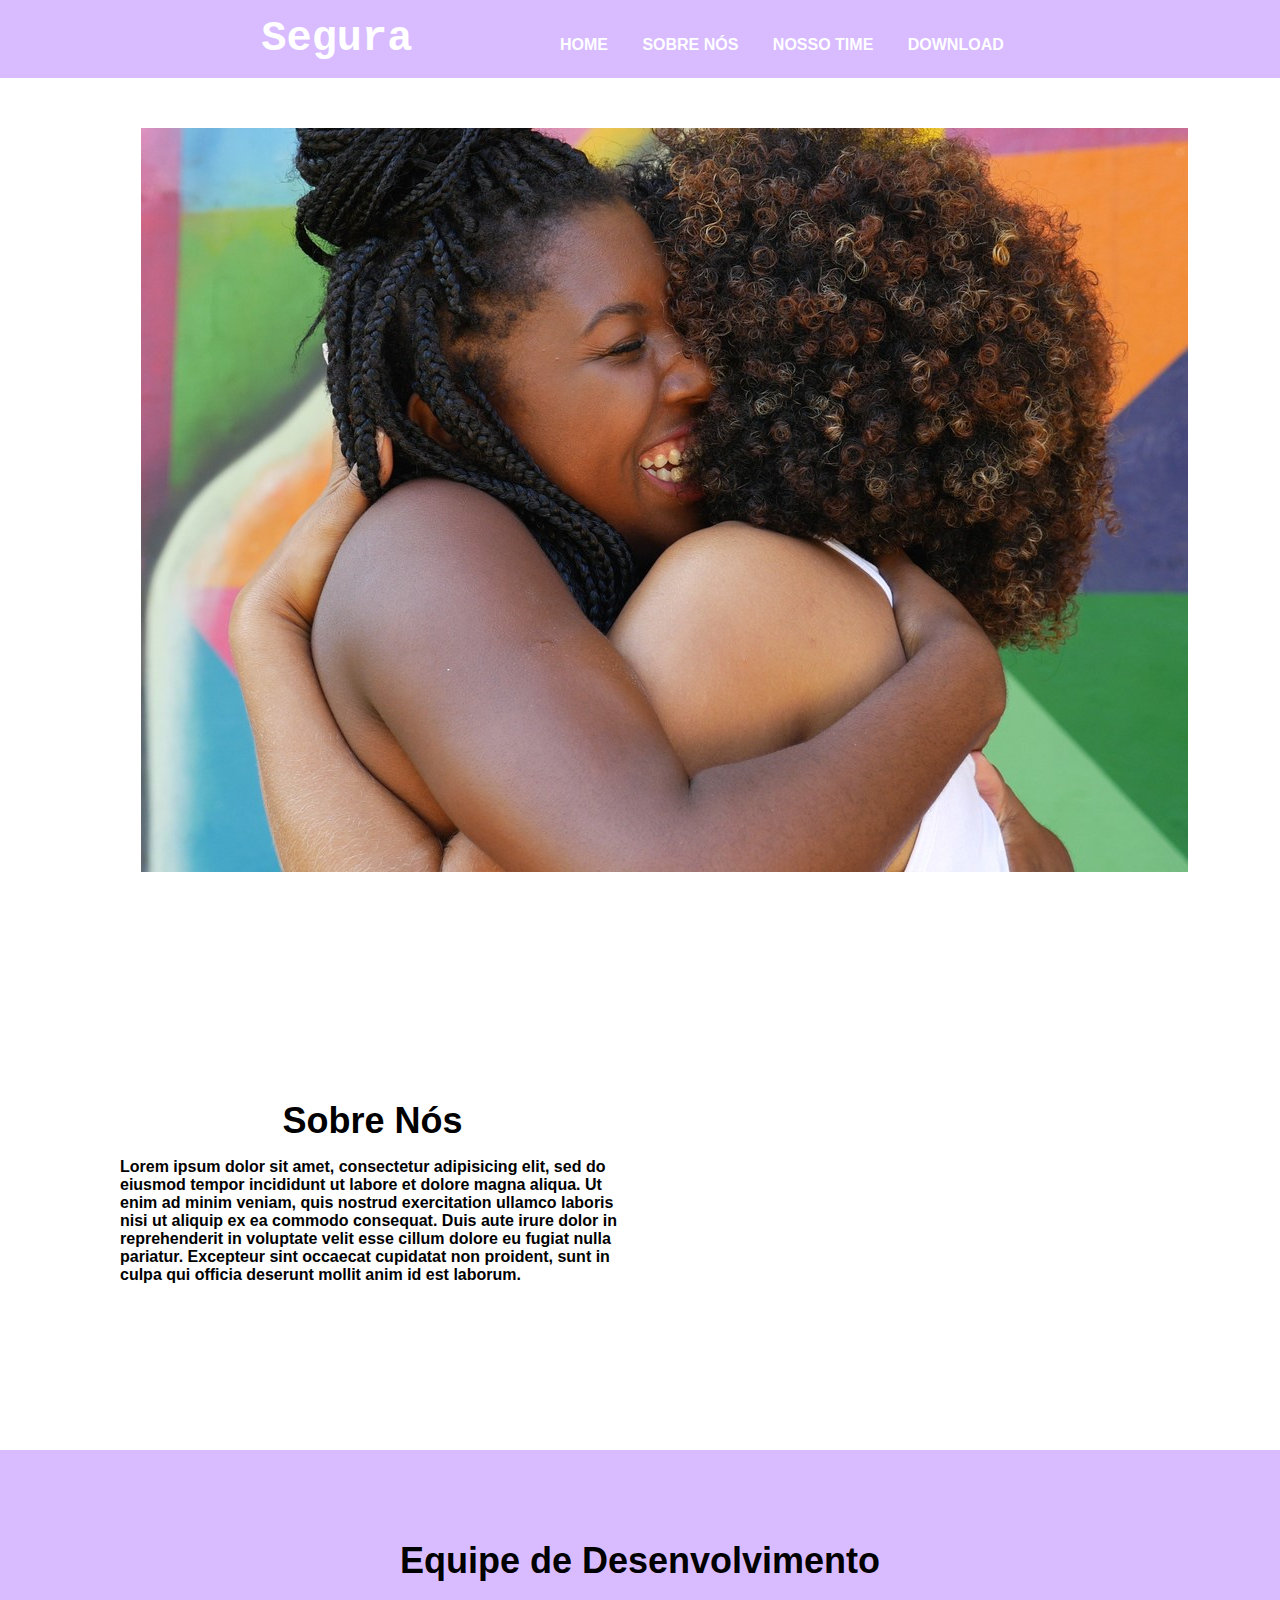
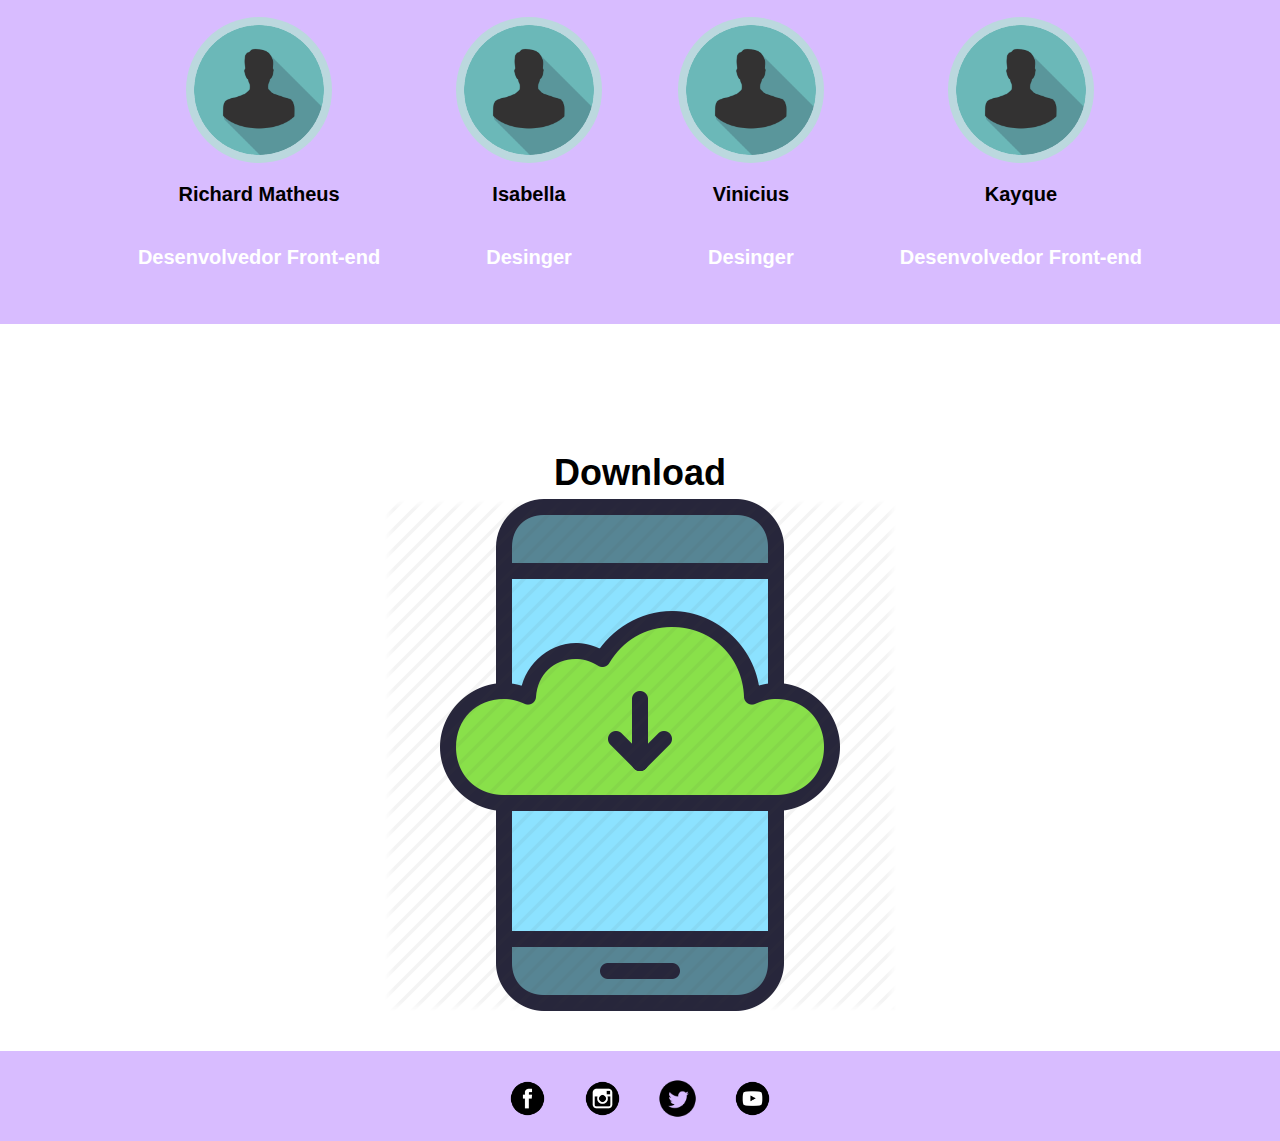
<file: Segura-Master/index.html>
<html lang="en">
<head>
    <meta charset="UTF-8">
    <meta name="viewport" content="width=device-width, initial-scale=1.0">
    <meta http-equiv="X-UA-Compatible" content="ie=edge">
    <title>Segura</title>
    <link rel="stylesheet" href="css/style.css">
    <link rel="shortcut icon" href="img/minas.png">
    <script defer src="js/main.js"></script>
</head>
<body>
    <header id="banner-top">
        <div id="content-banner">
            <div class="title-banner">
                <p>Segura</p>
            </div>
            <div class="menu-banner">
                <a href="#">HOME</a>
                <a href="#nos">SOBRE NÓS</a>
                <a href="#content-team">NOSSO TIME</a>
                <a href="#rodape">DOWNLOAD</a>
            </div>
          </div>
        </div>
        <div id="img-banner">
          <img src="img/banner.jpg" alt="">
        </div>
    </header>

    <section id="nos">
        <div class="content-nos">
                <p class="title-section">Sobre Nós</p>
            <p class="box-description2">Lorem ipsum dolor sit amet, consectetur adipisicing elit, sed do eiusmod tempor incididunt ut labore et dolore magna aliqua. Ut enim ad minim veniam, quis nostrud exercitation ullamco laboris nisi ut aliquip ex ea commodo consequat. Duis aute irure dolor in reprehenderit in voluptate velit esse cillum dolore eu fugiat nulla pariatur. Excepteur sint occaecat cupidatat non proident, sunt in culpa qui officia deserunt mollit anim id est laborum.</p>
        </div>
        <div class="video-nos">
            <iframe width="500" height="400" src="https://www.youtube.com/embed/ADO6QIxoy1c" frameborder="0" allow="autoplay; encrypted-media" allowfullscreen></iframe>

        </div>
    </section>

    <Section id="content-team">
        <p class="title-section">Equipe de Desenvolvimento</p>
        <div class="horizontal">
            <div class="box-content">
                <img src="img/pessoa.png" alt="icone">
                <p class="box-title">Richard Matheus</p>
                <p class="box-description">Desenvolvedor Front-end</p>
            </div>
            <div class="box-content">
                <img src="img/pessoa.png" alt="icone2">
                <p class="box-title">Isabella</p>
                <p class="box-description">Desinger</p>
            </div>
            <div class="box-content">
                <img src="img/pessoa.png" alt="icone3">
                <p class="box-title">Vinicius</p>
                <p class="box-description">Desinger</p>
            </div>
            <div class="box-content">
                <img src="img/pessoa.png" alt="icone4">
                <p class="box-title">Kayque</p>
                <p class="box-description">Desenvolvedor Front-end</p>
            </div>
        </div>
    </Section>



    <section id="rodape" class="bg-grey">
            <p class="title-section">Download</p>
        <div class="download">
            <div class=" nao img-down">
                <img src="img/down.png" alt="">
            </div>

        </div>
    </section>
    <footer>
        <div>
            <a href="https://pt-br.facebook.com/"><img src="img/facebook.png" a alt=""></a>
            <a href="https://www.instagram.com/?hl=pt-br"><img src="img/insta.png" alt=""></a> 
            <a href="https://twitter.com/login?lang=pt"><img src="img/twitter.png" alt=""></a>  
            <a href="https://www.youtube.com/"><img src="img/youtube.png" alt=""></a>  
        </div>
    </footer>
</body>
</html>
</file>
<file: Segura-Master/css/style.css>
body {
    margin: 0;
    font-family: -apple-system, BlinkMacSystemFont, 'Segoe UI', Roboto, Oxygen, Ubuntu, Cantarell, 'Open Sans', 'Helvetica Neue', sans-serif;
    font-weight: bolder;
    
}
header {
    background-size: cover;
    background-position: center;
    background-repeat: no-repeat;
    display: flex;
    flex-direction: column;
}

div#content-banner {
    color: #FFF;
    width: 100%;
    position: fixed;
    top: 0;
    left: 50%;
    background-color:#d8bcff;
    transform: translateX(-50%);
    text-align: center;
}
.title-banner {
    display: inline-block;
    margin-right: 5%;
}
.menu-banner {
    display: inline-block;
    margin-left: 5%;
}
.menu-banner a {
    text-decoration: none;
    color: #FFF;
    padding: 10px 15px;
}
.menu-banner a:hover {
    color: #FFF;
    background-color:#dfd5ed;
    border-radius: 10px;
}
.description-banner {
    text-align: center;
    font-style: italic;
}
.title-banner p{
    font-family: 'PT Mono', monospace;
    margin: 15px 0;
    font-size: 42px;

} 
.icons-banner img {
    margin: 0 3px;
    background-color: #d8bcff;
    border-radius: 50%;
    padding: 10px;
    width: 20px;
}
.sociais img:hover,
.icons-banner img:hover {
    background-color: #bbd8de;
}
.box-content {
    text-align: center;
    padding: 20px 25px;
    width: auto;
    display: flex;
    justify-content: space-around;
    align-items: center;
}
.bg-grey {
    background-color:white;
}
p.title-section {
    text-align: center;
    font-size: 36px;
    margin-top: 0;
    margin-bottom: 5px;
}
.box-content img {
    background-color:#d8bcff;
    padding: 10px;
    margin: 0;
    border-radius: 0;
    width: 25%;
    height: auto;
}
p.box-title {
    font-weight: bold;
    font-size: 20px;
}
p.box-description {
    font-size: 20px;
    color: white;
    font-weight: bold;
}
section#content-team {
    padding: 40px 100px 35px;
    background-color:#d8bcff;
    padding-top: 7%;
}
section#content-team .horizontal {
    align-items: center;
    justify-content: space-around;
    display: flex;
    flex-direction: row;
}
#content-team .box-content {
    text-align: center;
    padding: 0 25px;
    display: flex;
    flex-direction: column;
    margin-top: 30px;
}
#content-team .box-content img {
    padding: 8px;
    border-radius: 50%;
    background-color: #bbd8de;
    width: 130px;
}
section#nos {
    display: flex;
    align-items: center;
    flex-direction: row;
    padding: 60px 120px 50px;
    padding-top: 10%;
}
section#nos>div {
    width: 50%;
    text-align: center;
}
.content-nos p.box-title {
    margin-top: 0;
}
.content-nos {
    padding-right: 30px;
}
#rodape{
    padding: 40px 0px;
    padding-top: 10%;
}

#rodape>div {
    text-align: center;
}
#rodape .rodape-description {
    padding: 0 100px;
    font-style: italic;
}

.sociais img {
    background-color: #9999;
    width: 18px;
    margin: 0 2px;
    border-radius: 50%;
    padding: 5px;
}
footer div {
    display: flex;
    justify-content: center;
    align-items: center;
    flex-direction: row;
}
footer div a {
    margin: 0 15px;
    text-decoration: none;
    color: #999;
}
footer {
    background-color: #d8bcff;
    padding: 25px 0 20px;
}
#rodape.download{
    display: flex;
    align-items: center;
    flex-direction: row;
    justify-content: space-evenly;
    margin-top: 30px;
}

footer img {
    width: 45px;
}
.box-content>div {
    max-width: 50%;
}
#img-banner{
    padding-top: 10%;
    margin-left: 11%;
}
p.box-description2{
    text-align: left;
}
</file>
